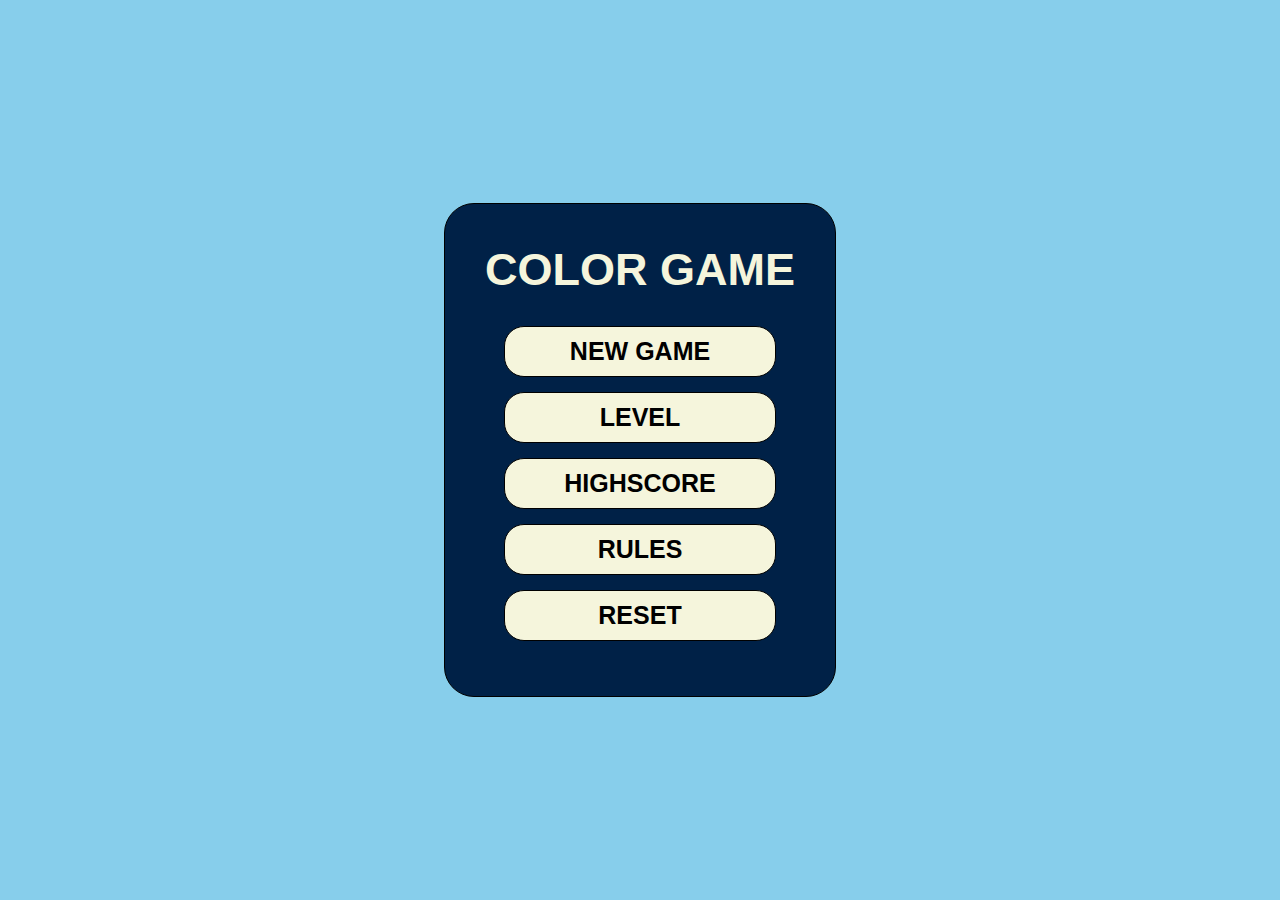
<file: home.html>
<!DOCTYPE html>
<html>
<head>
	<meta charset="utf-8">
	<meta name="viewport" content="width=device-width, initial-scale=1">
	<title>Color Guessing Game : Choose Identical Color</title>
	<link rel="stylesheet" href="home.css">
</head>
<body>

	<div class="container">

	<div class="header">
	<h1>COLOR <span>GAME</span> </h1>
</div>

<div class="newGame button">
	<a href="index.html">
	<p>NEW GAME</p>
</a>
</div>

<div class="level button">
	<a href="level.html">
	<p>LEVEL</p>
</a>		
</div>

<div class="highscore button">
	<a href="highscore.html">
	<p>HIGHSCORE</p>
</a>
</div>

<div class="rules button" id="rules">
	<p>RULES</p>
</div>

<div class="rulesDrop" id="rulesDrop">
	<p id="rulesP"></p>
	<div id="rulesButt" onclick="homeReturn()"></div>
</div>

<div class="reset button" id="reset">
	<p>RESET</p>
</div>

<div id="overlay"></div>


<div class="resetDrop" id="resetDrop">

<h1 id="dropDown"></h1>
<div id="returnBut" onclick="restartGame()"></div>
<div id="mistakeBut" onclick="restartGame()"></div>
</div>
<script src="home.js"></script>

</body>
</html>
</file>
<file: home.css>
*{
	padding: 0;
	margin: 0;
	border: none;
}

body{
width: 100%;
height: 100vh;
display: flex;
flex-direction: column;
align-items: center;
justify-content: center;
font-family: fantasy, sans-serif;
 background-color: skyblue;
}

.container{
	display: flex;
	flex-direction: column;
	align-items: center;
	justify-content: center;
	border: 1px solid black;
	border-radius: 30px;
	padding: 40px;
	background-color: #002147;
}

.header{
	margin-bottom: 30px;
}

.header h1{
	font-size: 45px;
	color: beige;
}

.header span{
	color: beige;
}

.button{
	background-color: beige;
	border: 1px solid black;
	border-radius: 20px;
	width: 250px;
	padding: 10px;
	margin-bottom: 15px;
	cursor: pointer;
	transition: 0.7s;
}

.rulesDrop{
	position: fixed;
	top: 50px !important;
}

.bounce{
	      position: fixed;
	      top: 100px;
        animation: correctdrop 0.9s ease-in-out !important;
        color: beige;
        width: 300px;
        background-color: #002147;
        padding: 20px;
        border-radius: 10px;
        z-index: 1000;     /* For layering on top other things*/
        text-align: center;
      }
 @keyframes correctdrop{
         0% {transform: translateY(-500px);}
         100% {transform: translateY(0px);}
      }

#overlay {
        position: fixed;
        top: 0;
        left: 0;
        width: 100%;
        height: 100%;
        background: rgba(0, 0, 0, 0.5);
        z-index: 999;
        display: none;
    }
.show-overlay {
        display: block  !important;
    }

.buttons{
	background-color: beige;
	color: black;
	font-size: 25px;
	width: 250px;
	padding: 10px;
	border: 1px solid black;
	border-radius: 10px;
	margin: 20px auto 0px auto;
	cursor: pointer;
	transition: 0.7s;
}

button:active{
  transform: scale(0.8);
}

.resetDrop{
	display: flex;
	flex-direction: column;
	align-items: center;
}

.button:active{
  transform: scale(0.8);
}

.button a{
	text-decoration: none;
	color: black;
}

.button p{
	text-align: center;
	font-weight: bold;
	font-size: 25px;
}

@media(max-width: 350px){
	.container{
            display: flex;
            flex-direction: column;
            align-items: center;
            width: 200px;
                     }
     button{
     	width: 80%;
     }
     .bounce{
     	width: 200px;
     }
     .buttons{
     	width: 80%;
     }
}
</file>
